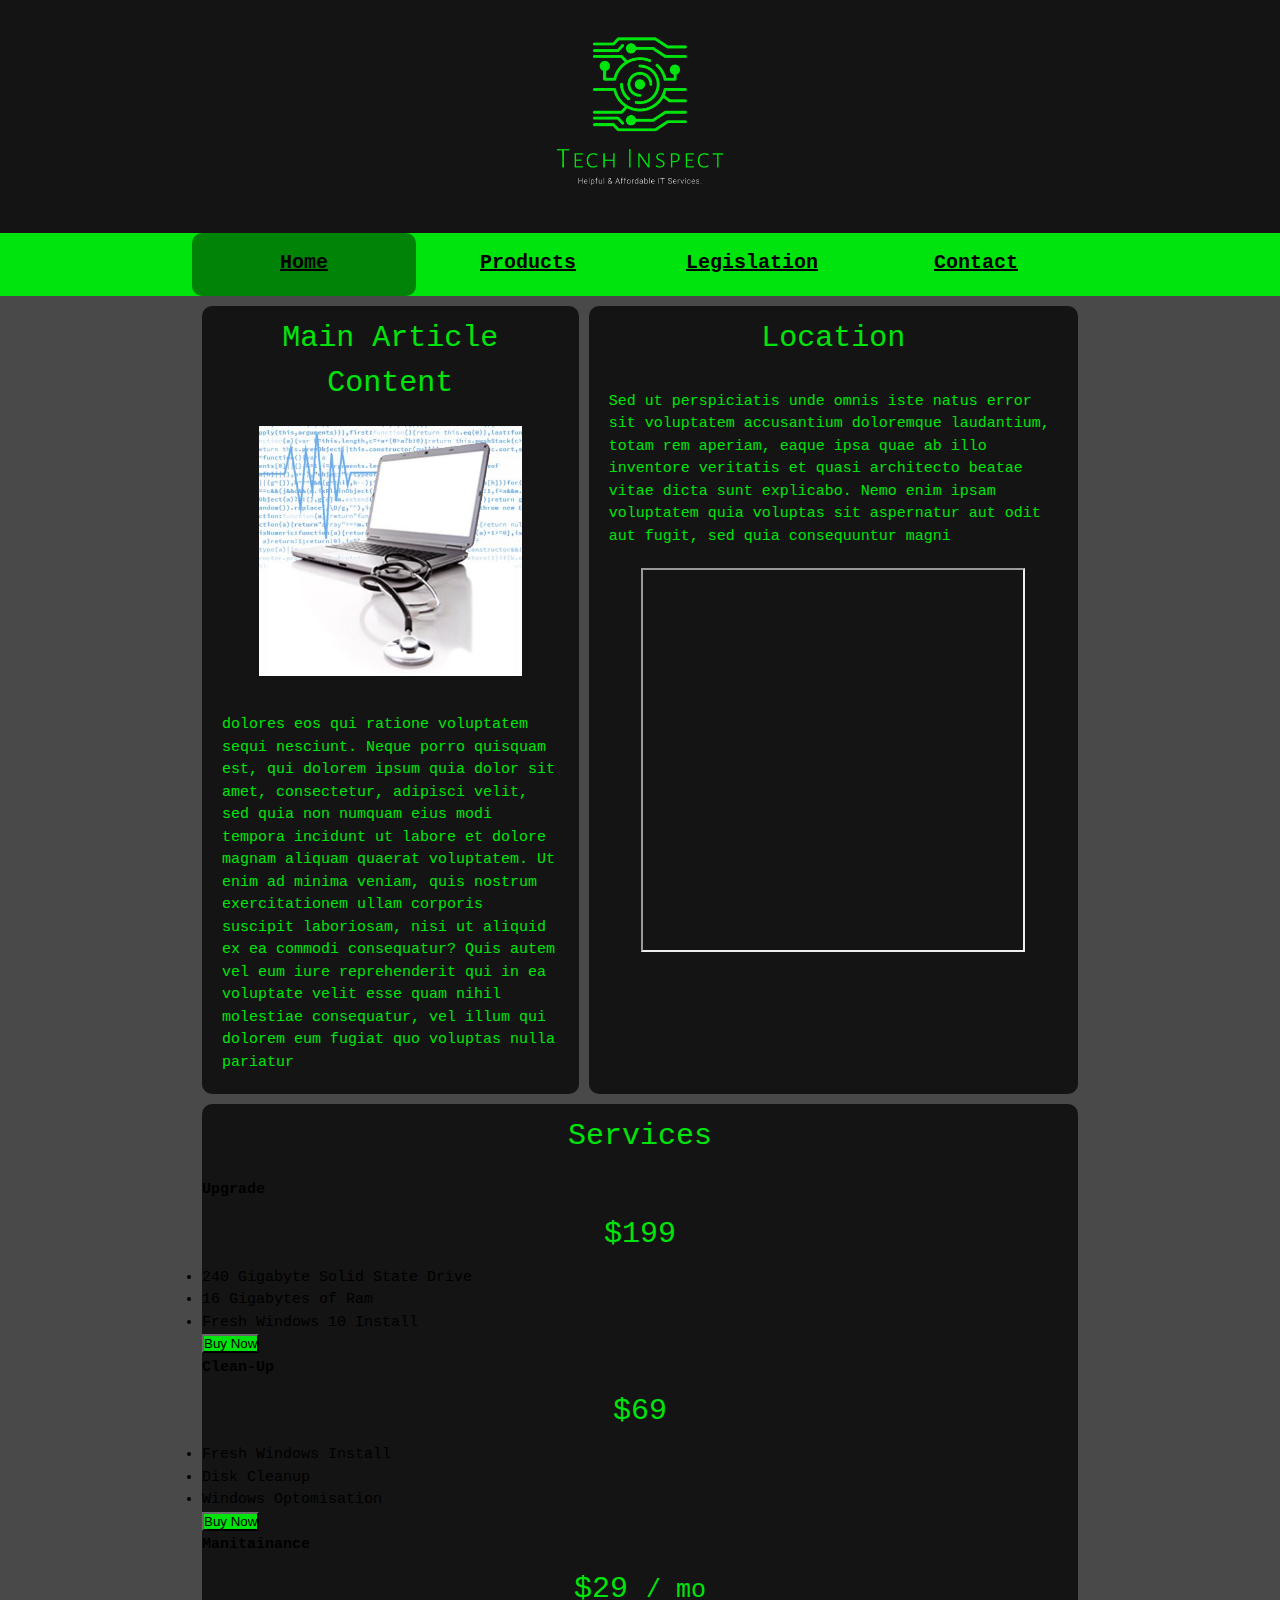
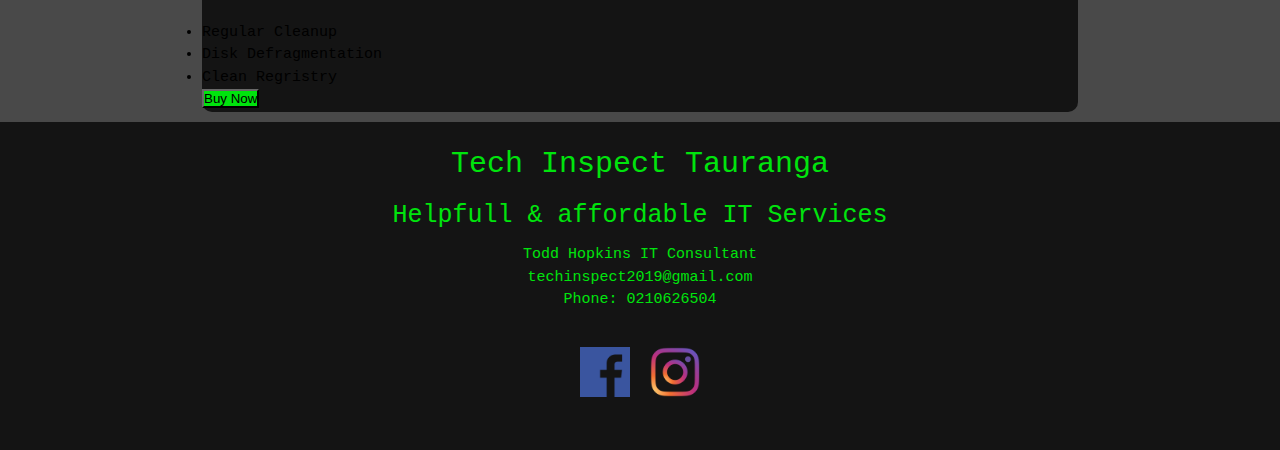
<file: Part_B/index.html>
<!DOCTYPE html>
<html lang="en">
<head>
    <meta charset="UTF-8">
    <meta name="viewport" content="width=device-width, initial-scale=1.0">
    <meta http-equiv="X-UA-Compatible" content="ie=edge">
    <meta name="Author" content="Todd Hopkins">
    <meta name="Description" content="Online Discount Electronics Store">
    <link rel="stylesheet" href="https://stackpath.bootstrapcdn.com/bootstrap/4.1.3/css/bootstrap.min.css" integrity="sha384-MCw98/SFnGE8fJT3GXwEOngsV7Zt27NXFoaoApmYm81iuXoPkFOJwJ8ERdknLPMO" crossorigin="anonymous">
    <link rel="stylesheet" href="css/style.css" type="text/css" />
    <title>Template 1</title>
</head>
<body>
<header>

    <div class="branding">
        <img id="banner" src="./img/banner.png" alt="banner">
        <img id="banner2" src="./img/banner2.png" alt="banner">
    </div>
    
    <nav>  <ul>
        <li id="current"><a href=index.html>Home</a></li>
        <li><a href=page2.html>Products</a> </li>
        <li><a href=page3.html>Legislation</a> </li>
        <li><a href=page4.html>Contact</a> </li>
    </ul>
  
    </nav> 
</header> 
<section>
        <div class="container1">
            <div class="content2">
               <div class="box1"><h1>Main Article Content</h1> <img id='image1' src="./img/COMP.jpg" alt="computer repair"><p>dolores eos qui ratione voluptatem sequi nesciunt. Neque porro quisquam est, qui dolorem ipsum quia dolor sit amet, consectetur, adipisci velit, sed quia non numquam eius modi tempora incidunt ut labore et dolore magnam aliquam quaerat voluptatem. Ut enim ad minima veniam, quis nostrum exercitationem ullam corporis suscipit laboriosam, nisi ut aliquid ex ea commodi consequatur? Quis autem vel eum iure reprehenderit qui in ea voluptate velit esse quam nihil molestiae consequatur, vel illum qui dolorem eum fugiat quo voluptas nulla pariatur</p></div>
               <div class="box2"><h1>Location</h1> <p>Sed ut perspiciatis unde omnis iste natus error sit voluptatem accusantium doloremque laudantium, totam rem aperiam, eaque ipsa quae ab illo inventore veritatis et quasi architecto beatae vitae dicta sunt explicabo. Nemo enim ipsam voluptatem quia voluptas sit aspernatur aut odit aut fugit, sed quia consequuntur magni </p> <div class="map1"><iframe id="map1" src="https://www.google.com/maps/embed?pb=!1m10!1m8!1m3!1d19475.134595908825!2d176.16562179213102!3d-37.69583092496607!3m2!1i1024!2i768!4f13.1!5e0!3m2!1sen!2snz!4v1553819328728!5m2!1sen!2snz"  allowfullscreen></iframe></div> </div>
               <div class="box3"><h1>Services</h1>
                    <div class="container">
                            <div class="card-deck mb-3 text-center">
                              <div class="card mb-4 shadow-sm">
                                <div class="card-header">
                                  <h4 class="my-0 font-weight-normal">Upgrade</h4>
                                </div>
                                <div class="card-body">
                                  <h1 class="card-title pricing-card-title">$199<small class="text-muted"></small></h1>
                                  <ul class="list-unstyled mt-3 mb-4">
                                    <li>240 Gigabyte Solid State Drive</li>
                                    <li>16 Gigabytes of Ram</li>
                                    <li>Fresh Windows 10 Install</li>
                               
                                  </ul>
                                  <button type="button" class="btn btn-lg btn-block btn-primary">Buy Now</button>
                                </div>
                              </div>
                              <div class="card mb-4 shadow-sm">
                                <div class="card-header">
                                  <h4 class="my-0 font-weight-normal">Clean-Up</h4>
                                </div>
                                <div class="card-body">
                                  <h1 class="card-title pricing-card-title">$69 <small class="text-muted"></small></h1>
                                  <ul class="list-unstyled mt-3 mb-4">
                                    <li>Fresh Windows Install</li>
                                    <li>Disk Cleanup </li>
                                    <li>Windows Optomisation</li>
                                 
                                  </ul>
                                  <button type="button" class="btn btn-lg btn-block btn-primary">Buy Now</button>
                                </div>
                              </div>
                              <div class="card mb-4 shadow-sm">
                                <div class="card-header">
                                  <h4 class="my-0 font-weight-normal">Manitainance</h4>
                                </div>
                                <div class="card-body">
                                  <h1 class="card-title pricing-card-title">$29 <small class="text-muted">/ mo</small></h1>
                                  <ul class="list-unstyled mt-3 mb-4">
                                    <li>Regular Cleanup</li>
                                    <li>Disk Defragmentation</li>
                                    <li>Clean Regristry</li>
                              
                                  </ul>
                                  <button type="button" class="btn btn-lg btn-block btn-primary">Buy Now</button>
                                </div>
                              </div>
                            </div>
                          
                           
                          </div>
               </div>
              
           
            </div>
        </div>
     </section>
<footer>
    
        <div class="FooterInfo">
            <h1 class=footbox1>Tech Inspect Tauranga </h1>
            <h2 class=footbox2>Helpfull & affordable IT Services</h2>
            <p class=footbox3>Todd Hopkins IT Consultant<br>techinspect2019@gmail.com<br>Phone: 0210626504</p>
            <p> <a href="www.facebook.com/savyit"><img class="icons" src="./img/fbk.png" alt="Facebook"></a> <a href=""><img class="icons" src="./img/igm.png" alt="Instagram"></a> </p>
           


        </div>
  
</footer>
<script src="https://code.jquery.com/jquery-3.3.1.slim.min.js" integrity="sha384-q8i/X+965DzO0rT7abK41JStQIAqVgRVzpbzo5smXKp4YfRvH+8abtTE1Pi6jizo" crossorigin="anonymous"></script>
<script src="https://cdnjs.cloudflare.com/ajax/libs/popper.js/1.14.7/umd/popper.min.js" integrity="sha384-UO2eT0CpHqdSJQ6hJty5KVphtPhzWj9WO1clHTMGa3JDZwrnQq4sF86dIHNDz0W1" crossorigin="anonymous"></script>
<script src="https://stackpath.bootstrapcdn.com/bootstrap/4.3.1/js/bootstrap.min.js" integrity="sha384-JjSmVgyd0p3pXB1rRibZUAYoIIy6OrQ6VrjIEaFf/nJGzIxFDsf4x0xIM+B07jRM" crossorigin="anonymous"></script>

</body>
</file>
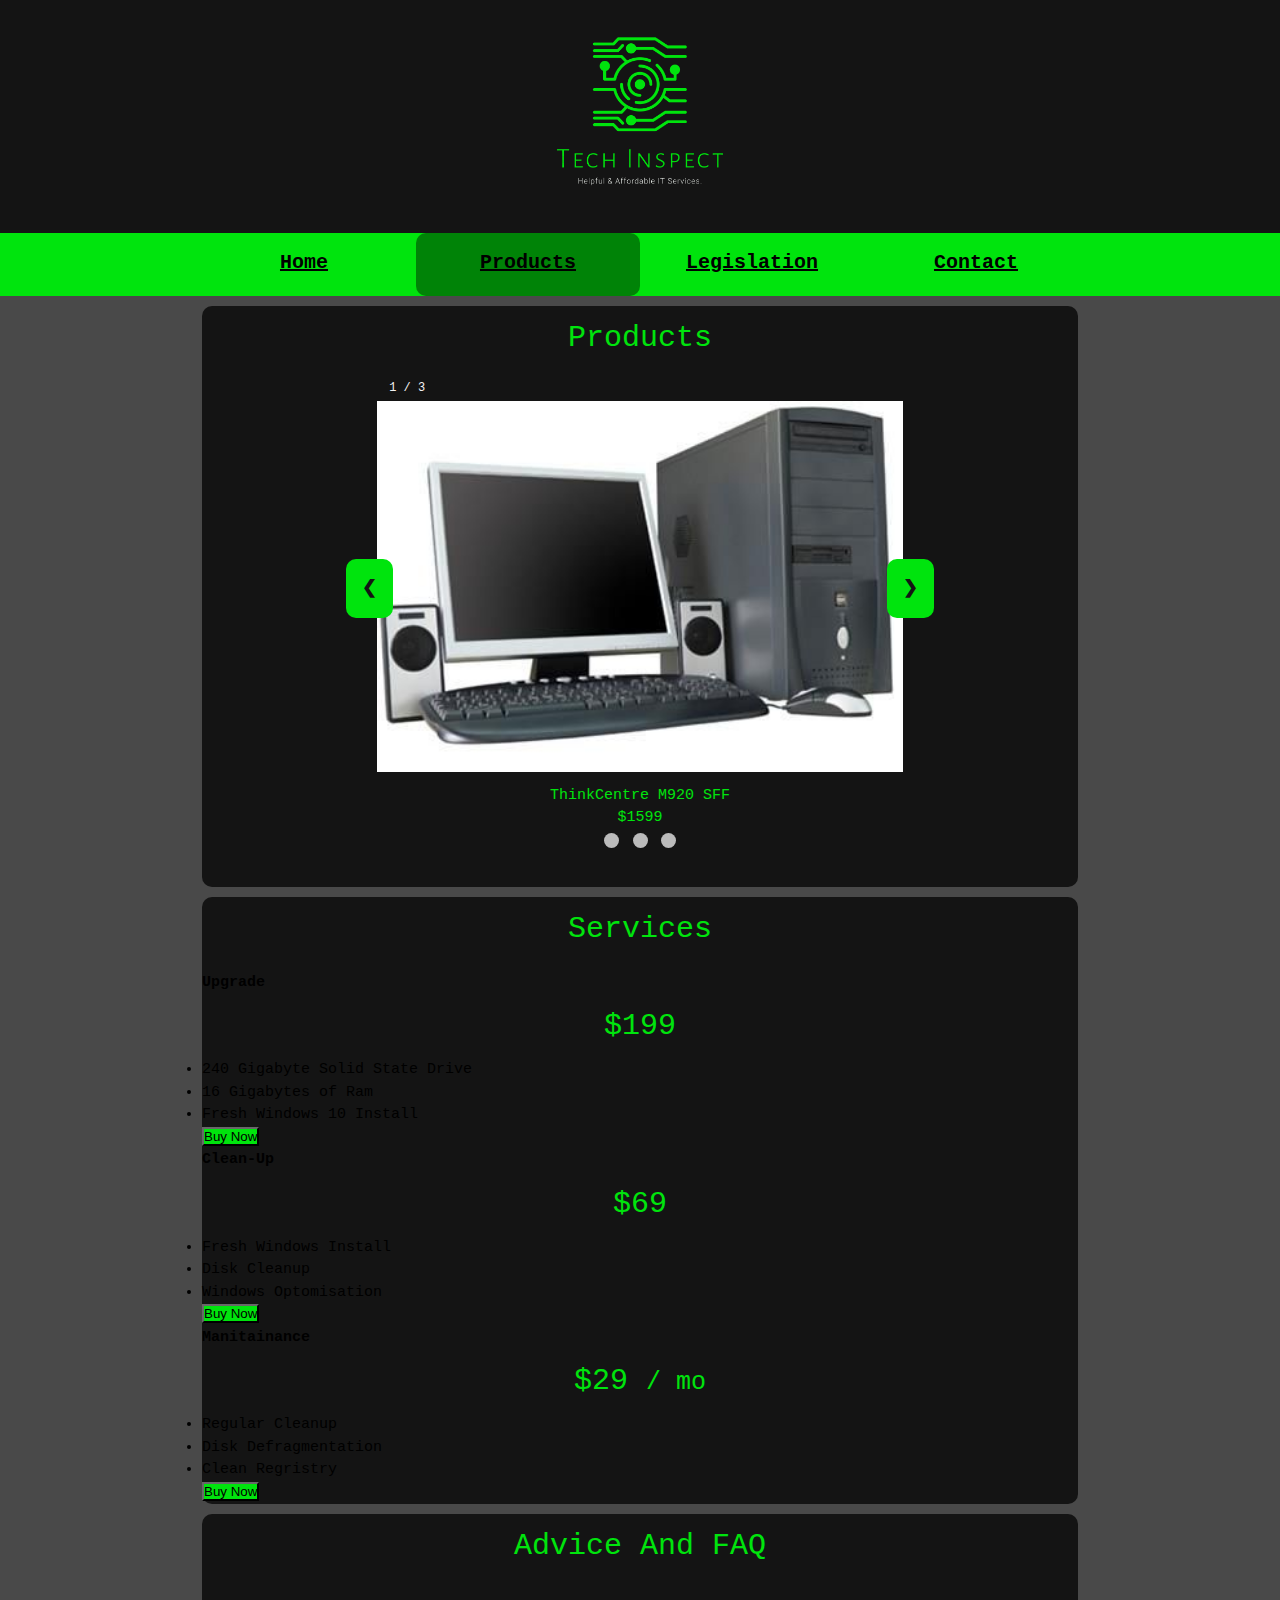
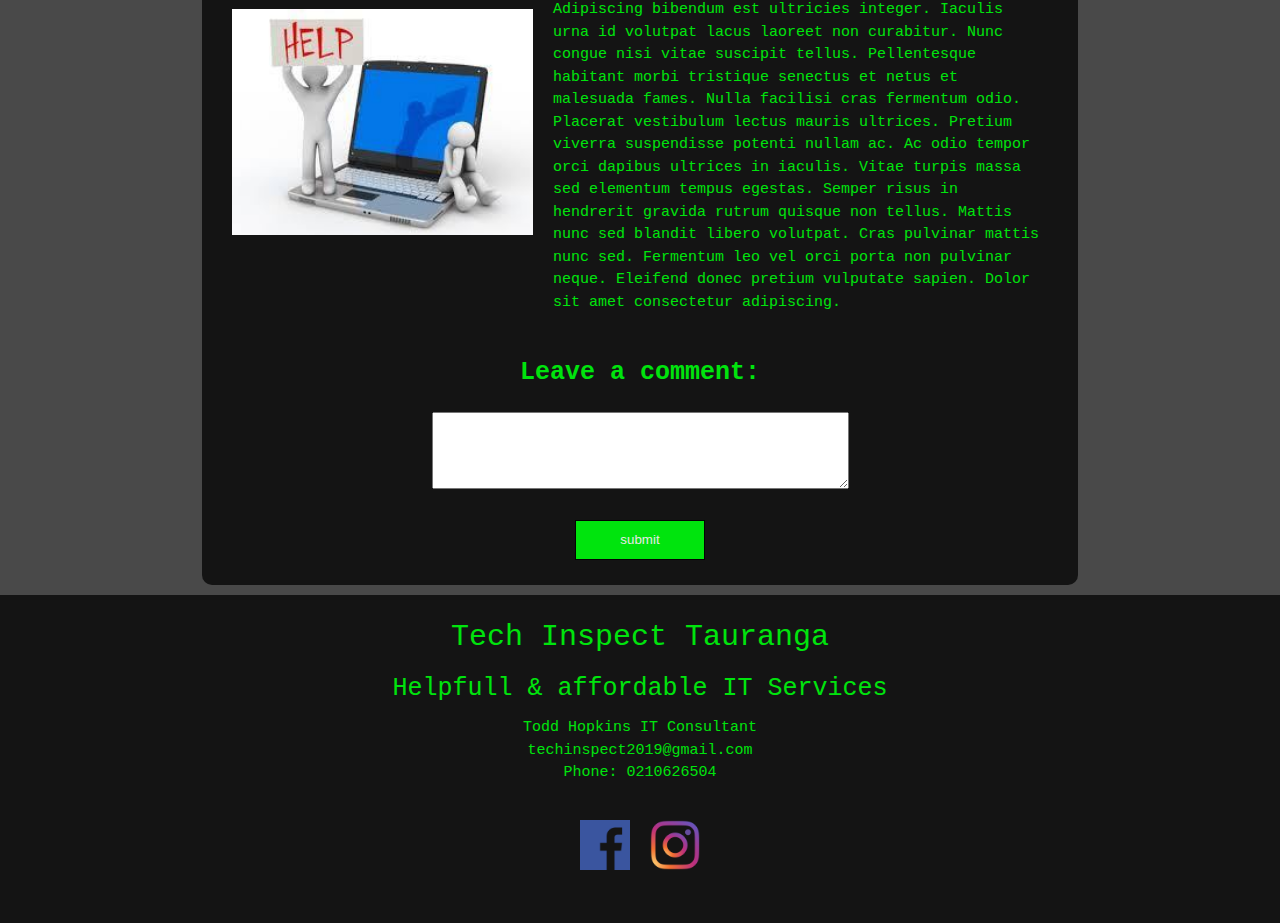
<file: Part_B/page2.html>
<!DOCTYPE html>
<html lang="en">

<head>
        <meta charset="UTF-8">
        <meta name="viewport" content="width=device-width, initial-scale=1.0">
        <meta http-equiv="X-UA-Compatible" content="ie=edge">
        <meta name="Author" content="Todd Hopkins">
        <meta name="Description" content="Online Discount Electronics Store">
        <link rel="stylesheet" href="https://stackpath.bootstrapcdn.com/bootstrap/4.1.3/css/bootstrap.min.css" integrity="sha384-MCw98/SFnGE8fJT3GXwEOngsV7Zt27NXFoaoApmYm81iuXoPkFOJwJ8ERdknLPMO" crossorigin="anonymous">
        <link rel="stylesheet" href="css/style.css" type="text/css" />
        <title>Template 2</title>
</head>

<body>
    <header>

        <div class="branding">
            <img id="banner" src="./img/banner.png" alt="banner">
            <img id="banner2" src="./img/banner2.png" alt="banner">
        </div>

        <nav>
                <ul>
                        <li><a href=index.html>Home</a></li>
                        <li id="current"><a href=page2.html>Products</a> </li>
                        <li><a href=page3.html>Legislation</a> </li>
                        <li><a href=page4.html>Contact</a> </li>
                    </ul>
   
        </nav>
    </header>

    <section>
        <div class="container1">
            <div class="content3">
                <div class="box1">
                    <h1>Products</h1>
                    <div class="slideshow-container1">

                        <!-- Full-width images with number and caption text -->
                        <div class="mySlides1 fade1">
                            <div class="numbertext1">1 / 3</div>
                            <img src="./img/img1.jpg" alt="Computer 1" style="width:100%">
                            <div class="text1">ThinkCentre M920 SFF <br>$1599</div>
                        </div>

                        <div class="mySlides1 fade1">
                            <div class="numbertext1">2 / 3</div>
                            <img src="./img/img2.jpg" alt="Computer 2" style="width:100%">
                            <div class="text1">CORE i7 9th Gen <br>$1399</div>
                        </div>

                        <div class="mySlides1 fade1">
                            <div class="numbertext1">3 / 3</div>
                            <img src="./img/img3.jpg" alt="Computer 3" style="width:100%">
                            <div class="text1">ASUS ROG Huracan Gaming PC
                                <br>$1999</div>
                        </div>

                        <!-- Next and previous buttons -->
                        <a class="prev1" onclick="plusSlides(-1)">&#10094;</a>
                        <a class="next1" onclick="plusSlides(1)">&#10095;</a>
                    </div>
                    <br>

                    <!-- The dots/circles -->
                    <div style="text-align:center">
                        <span class="dot1" onclick="currentSlide(1)"></span>
                        <span class="dot1" onclick="currentSlide(2)"></span>
                        <span class="dot1" onclick="currentSlide(3)"></span>
                    </div>
                </div>
                <div class="box2">
                    <h1>Services</h1>
                    <div class="container">
                        <div class="card-deck mb-3 text-center">
                            <div class="card mb-4 shadow-sm">
                                <div class="card-header">
                                    <h4 class="my-0 font-weight-normal">Upgrade</h4>
                                </div>
                                <div class="card-body">
                                    <h1 class="card-title pricing-card-title">$199<small class="text-muted"></small>
                                    </h1>
                                    <ul class="list-unstyled mt-3 mb-4">
                                        <li>240 Gigabyte Solid State Drive</li>
                                        <li>16 Gigabytes of Ram</li>
                                        <li>Fresh Windows 10 Install</li>

                                    </ul>
                                    <button type="button" class="btn btn-lg btn-block btn-primary">Buy Now</button>
                                </div>
                            </div>
                            <div class="card mb-4 shadow-sm">
                                <div class="card-header">
                                    <h4 class="my-0 font-weight-normal">Clean-Up</h4>
                                </div>
                                <div class="card-body">
                                    <h1 class="card-title pricing-card-title">$69 <small class="text-muted"></small>
                                    </h1>
                                    <ul class="list-unstyled mt-3 mb-4">
                                        <li>Fresh Windows Install</li>
                                        <li>Disk Cleanup </li>
                                        <li>Windows Optomisation</li>

                                    </ul>
                                    <button type="button" class="btn btn-lg btn-block btn-primary">Buy Now</button>
                                </div>
                            </div>
                            <div class="card mb-4 shadow-sm">
                                <div class="card-header">
                                    <h4 class="my-0 font-weight-normal">Manitainance</h4>
                                </div>
                                <div class="card-body">
                                    <h1 class="card-title pricing-card-title">$29 <small class="text-muted">/ mo</small>
                                    </h1>
                                    <ul class="list-unstyled mt-3 mb-4">
                                        <li>Regular Cleanup</li>
                                        <li>Disk Defragmentation</li>
                                        <li>Clean Regristry</li>

                                    </ul>
                                    <button type="button" class="btn btn-lg btn-block btn-primary">Buy Now</button>
                                </div>
                            </div>
                        </div>

                      
                    </div>
                </div>
                <div class="box3">
                    <h1>Advice And FAQ</h1>
                    <div class="para1">
                            <img src="./img/help.jpg"  alt="help">
                        <p>Adipiscing bibendum est ultricies integer. Iaculis urna id volutpat lacus laoreet non
                            curabitur. Nunc congue nisi vitae suscipit tellus. Pellentesque habitant morbi tristique
                            senectus et netus et malesuada fames. Nulla facilisi cras fermentum odio. Placerat
                            vestibulum lectus mauris ultrices. Pretium viverra suspendisse potenti nullam ac. Ac odio
                            tempor orci dapibus ultrices in iaculis. Vitae turpis massa sed elementum tempus egestas.
                            Semper risus in hendrerit gravida rutrum quisque non tellus. Mattis nunc sed blandit libero
                            volutpat. Cras pulvinar mattis nunc sed. Fermentum leo vel orci porta non pulvinar neque.
                            Eleifend donec pretium vulputate sapien. Dolor sit amet consectetur adipiscing.</p>
                            
                          

                    </div>
                    <div id="center">

                    <h2>Leave a comment:</h2>
                    <form name="form2" class="form2" action="submit" method="POST" >
                    <textarea name="comment" id="textarea1" cols="50" rows="5"></textarea>
                    <textarea name="comment" id="textarea2" cols="20" rows="5"></textarea><br> <br>
                    <input type="button" class="button2" value="submit" onClick="">
                    </form>
                    </div>
                </div>
             

            </div>
        </div>
    </section>
    <script src="./js/script.js"></script>

    <footer>

        <div class="FooterInfo">
            <h1 class=footbox1>Tech Inspect Tauranga </h1>
            <h2 class=footbox2>Helpfull & affordable IT Services</h2>
            <p class=footbox3>Todd Hopkins IT Consultant<br>techinspect2019@gmail.com<br>Phone: 0210626504</p>
            <p> <a href="www.facebook.com/savyit"><img class="icons" src="./img/fbk.png" alt="Facebook"></a> <a
                    href=""><img class="icons" src="./img/igm.png" alt="Instagram"></a> </p>



        </div>

    </footer>


</body>
</file>
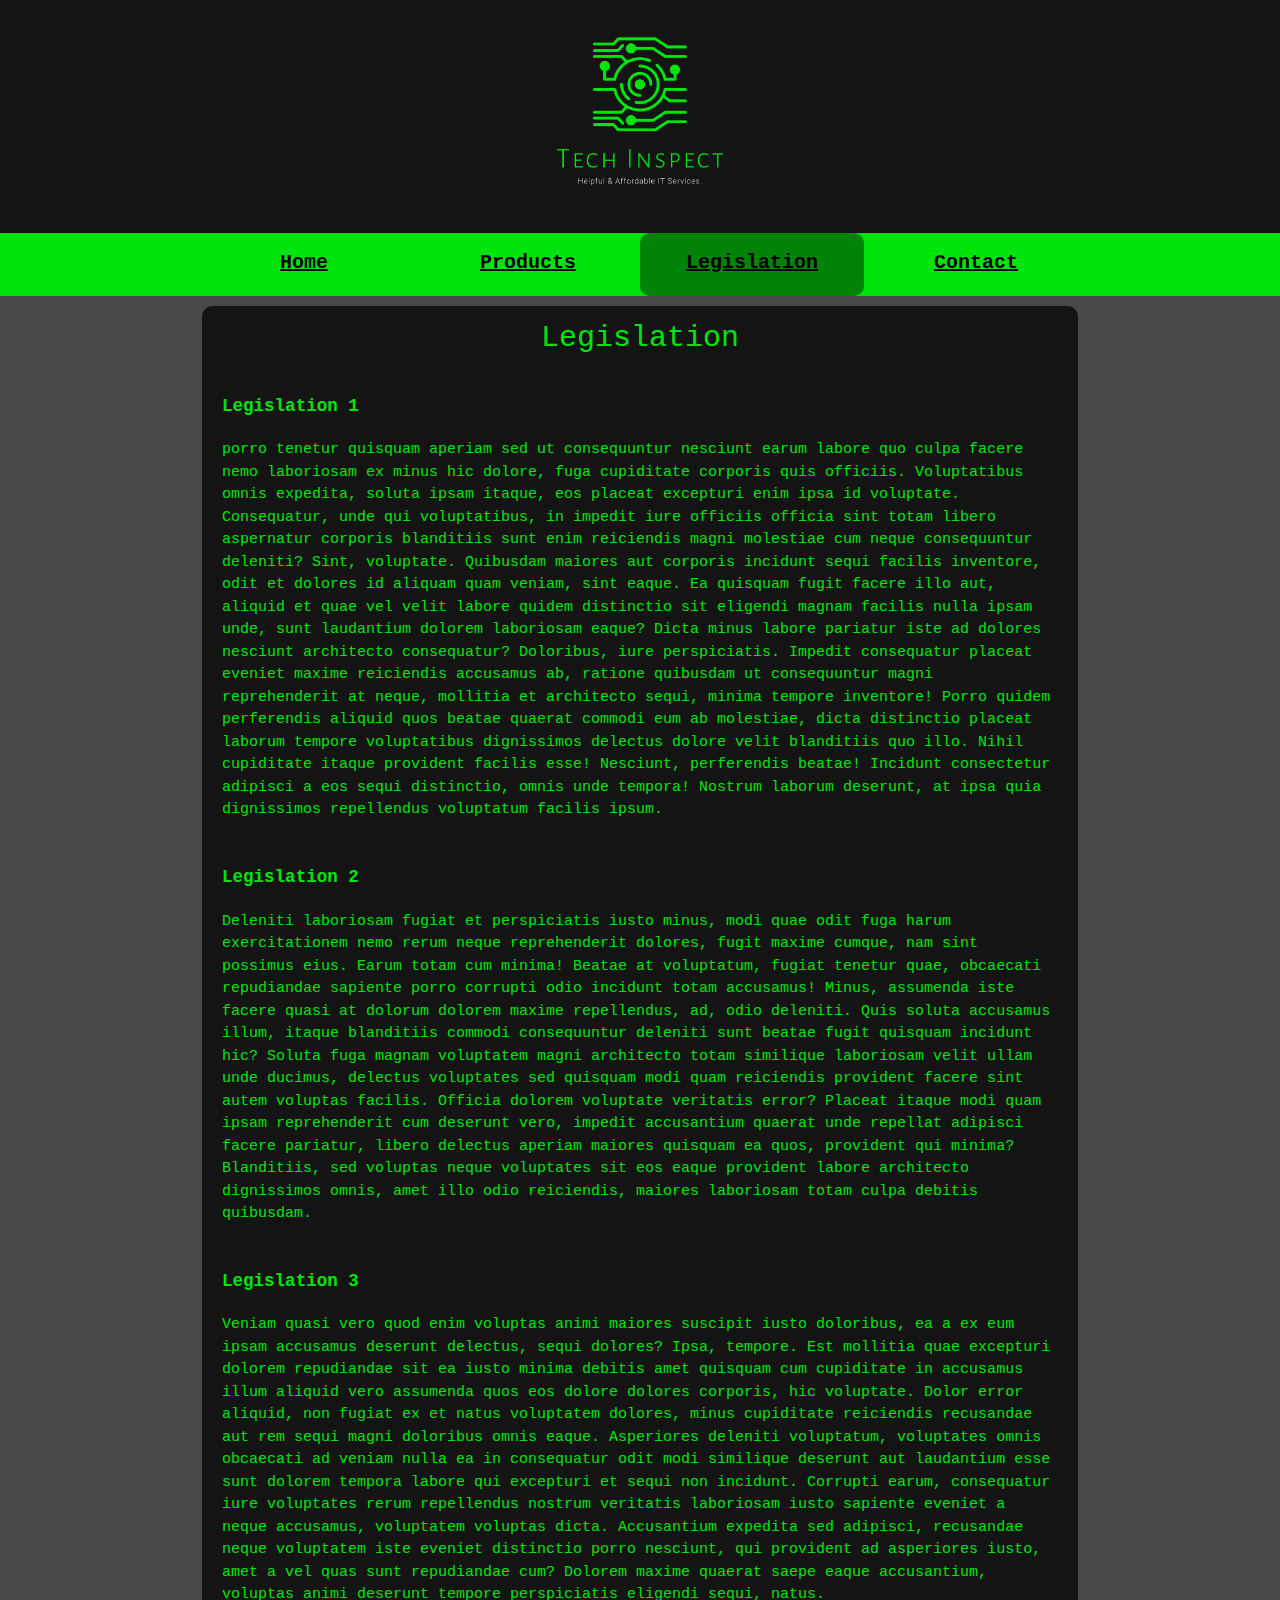
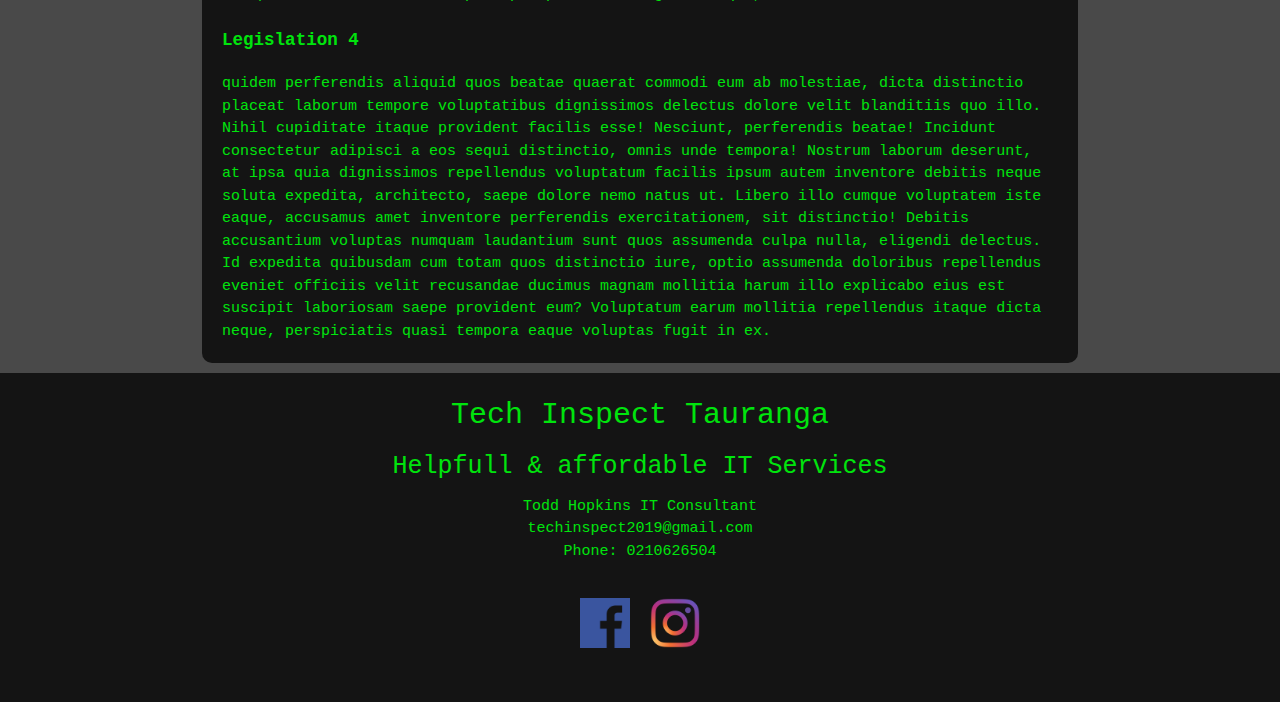
<file: Part_B/page3.html>
<!DOCTYPE html>
<html lang="en">

<head>
    <meta charset="UTF-8">
    <meta name="viewport" content="width=device-width, initial-scale=1.0">
    <meta http-equiv="X-UA-Compatible" content="ie=edge">
    <meta name="Author" content="Todd Hopkins">
    <meta name="Description" content="Online Discount Electronics Store">
    <link rel="stylesheet" href="https://stackpath.bootstrapcdn.com/bootstrap/4.1.3/css/bootstrap.min.css" integrity="sha384-MCw98/SFnGE8fJT3GXwEOngsV7Zt27NXFoaoApmYm81iuXoPkFOJwJ8ERdknLPMO" crossorigin="anonymous">
    <link rel="stylesheet" href="css/style.css" type="text/css" />
    <title>Template 3</title>
</head>

<body>
  <header>

    <div class="branding">
      <img id="banner" src="./img/banner.png" alt="banner">
      <img id="banner2" src="./img/banner2.png" alt="banner">
    </div>

    <nav>
      <ul>
        <li><a href=index.html>Home</a></li>
        <li><a href=page2.html>Products</a> </li>
        <li id="current"><a href=page3.html>Legislation</a> </li>
        <li><a href=page4.html>Contact</a> </li>
      </ul>
 
    </nav>
  </header>

  <section>
    <div class="container1">
      <div class="content1">
        <div class="box1">
          <h1>Legislation</h1><br>

          <h3>Legislation 1</h3>
<p> porro tenetur quisquam aperiam sed ut consequuntur nesciunt earum labore quo culpa facere nemo laboriosam ex
              minus hic dolore, fuga cupiditate corporis quis officiis. Voluptatibus omnis expedita, soluta ipsam itaque,
              eos placeat excepturi enim ipsa id voluptate. Consequatur, unde qui voluptatibus, in impedit iure officiis
              officia sint totam libero aspernatur corporis blanditiis sunt enim reiciendis magni molestiae cum neque
              consequuntur deleniti? Sint, voluptate. Quibusdam maiores aut corporis incidunt sequi facilis inventore,
              odit et dolores id aliquam quam veniam, sint eaque. Ea quisquam fugit facere illo aut, aliquid et quae vel
              velit labore quidem distinctio sit eligendi magnam facilis nulla ipsam unde, sunt laudantium dolorem
              laboriosam eaque? Dicta minus labore pariatur iste ad dolores nesciunt architecto consequatur? Doloribus,
              iure perspiciatis. Impedit consequatur placeat eveniet maxime reiciendis accusamus ab, ratione quibusdam ut
              consequuntur magni reprehenderit at neque, mollitia et architecto sequi, minima tempore inventore! Porro
              quidem perferendis aliquid quos beatae quaerat commodi eum ab molestiae, dicta distinctio placeat laborum
              tempore voluptatibus dignissimos delectus dolore velit blanditiis quo illo. Nihil cupiditate itaque
              provident facilis esse! Nesciunt, perferendis beatae! Incidunt consectetur adipisci a eos sequi distinctio,
              omnis unde tempora! Nostrum laborum deserunt, at ipsa quia dignissimos repellendus voluptatum facilis ipsum.
        </p>
              <br>
              <h3>Legislation 2</h3>
          <p>Deleniti laboriosam fugiat et perspiciatis iusto minus, modi quae odit fuga harum exercitationem nemo rerum
              neque reprehenderit dolores, fugit maxime cumque, nam sint possimus eius. Earum totam cum minima! Beatae at
              voluptatum, fugiat tenetur quae, obcaecati repudiandae sapiente porro corrupti odio incidunt totam
              accusamus! Minus, assumenda iste facere quasi at dolorum dolorem maxime repellendus, ad, odio deleniti. Quis
              soluta accusamus illum, itaque blanditiis commodi consequuntur deleniti sunt beatae fugit quisquam incidunt
              hic? Soluta fuga magnam voluptatem magni architecto totam similique laboriosam velit ullam unde ducimus,
              delectus voluptates sed quisquam modi quam reiciendis provident facere sint autem voluptas facilis. Officia
              dolorem voluptate veritatis error? Placeat itaque modi quam ipsam reprehenderit cum deserunt vero, impedit
              accusantium quaerat unde repellat adipisci facere pariatur, libero delectus aperiam maiores quisquam ea
              quos, provident qui minima? Blanditiis, sed voluptas neque voluptates sit eos eaque provident labore
              architecto dignissimos omnis, amet illo odio reiciendis, maiores laboriosam totam culpa debitis quibusdam.
         </p><br>
              <h3>Legislation 3</h3>
              <p>Veniam quasi vero quod enim voluptas animi maiores suscipit iusto doloribus, ea a ex eum ipsam accusamus
            deserunt delectus, sequi dolores? Ipsa, tempore. Est mollitia quae excepturi dolorem repudiandae sit ea
            iusto minima debitis amet quisquam cum cupiditate in accusamus illum aliquid vero assumenda quos eos dolore
            dolores corporis, hic voluptate. Dolor error aliquid, non fugiat ex et natus voluptatem dolores, minus
            cupiditate reiciendis recusandae aut rem sequi magni doloribus omnis eaque. Asperiores deleniti voluptatum,
            voluptates omnis obcaecati ad veniam nulla ea in consequatur odit modi similique deserunt aut laudantium
            esse sunt dolorem tempora labore qui excepturi et sequi non incidunt. Corrupti earum, consequatur iure
            voluptates rerum repellendus nostrum veritatis laboriosam iusto sapiente eveniet a neque accusamus,
            voluptatem voluptas dicta. Accusantium expedita sed adipisci, recusandae neque voluptatem iste eveniet
            distinctio porro nesciunt, qui provident ad asperiores iusto, amet a vel quas sunt repudiandae cum? Dolorem
            maxime quaerat saepe eaque accusantium, voluptas animi deserunt tempore perspiciatis eligendi sequi, natus.
            
            </p>
            <h3>Legislation 4</h3>
          <p>      quidem perferendis aliquid quos beatae quaerat commodi eum ab molestiae, dicta distinctio placeat laborum
              tempore voluptatibus dignissimos delectus dolore velit blanditiis quo illo. Nihil cupiditate itaque
              provident facilis esse! Nesciunt, perferendis beatae! Incidunt consectetur adipisci a eos sequi distinctio,
              omnis unde tempora! Nostrum laborum deserunt, at ipsa quia dignissimos repellendus voluptatum facilis ipsum
              autem inventore debitis neque soluta expedita, architecto, saepe dolore nemo natus ut. Libero illo cumque
              voluptatem iste eaque, accusamus amet inventore perferendis exercitationem, sit distinctio! Debitis
              accusantium voluptas numquam laudantium sunt quos assumenda culpa nulla, eligendi delectus. Id expedita
              quibusdam cum totam quos distinctio iure, optio assumenda doloribus repellendus eveniet officiis velit
              recusandae ducimus magnam mollitia harum illo explicabo eius est suscipit laboriosam saepe provident eum?
              Voluptatum earum mollitia repellendus itaque dicta neque, perspiciatis quasi tempora eaque voluptas fugit in
              ex.</p>
        </div>


      </div>
    </div>

  </section>
  <footer>

    <div class="FooterInfo">
      <h1 class=footbox1>Tech Inspect Tauranga </h1>
      <h2 class=footbox2>Helpfull & affordable IT Services</h2>
      <p class=footbox3>Todd Hopkins IT Consultant<br>techinspect2019@gmail.com<br>Phone: 0210626504</p>
      <p> <a href="www.facebook.com/savyit"><img class="icons" src="./img/fbk.png" alt="Facebook"></a> <a href=""><img
            class="icons" src="./img/igm.png" alt="Instagram"></a> </p>



    </div>

  </footer>
  <script src="https://code.jquery.com/jquery-3.3.1.slim.min.js"
    integrity="sha384-q8i/X+965DzO0rT7abK41JStQIAqVgRVzpbzo5smXKp4YfRvH+8abtTE1Pi6jizo"
    crossorigin="anonymous"></script>
  <script src="https://cdnjs.cloudflare.com/ajax/libs/popper.js/1.14.7/umd/popper.min.js"
    integrity="sha384-UO2eT0CpHqdSJQ6hJty5KVphtPhzWj9WO1clHTMGa3JDZwrnQq4sF86dIHNDz0W1"
    crossorigin="anonymous"></script>
  <script src="https://stackpath.bootstrapcdn.com/bootstrap/4.3.1/js/bootstrap.min.js"
    integrity="sha384-JjSmVgyd0p3pXB1rRibZUAYoIIy6OrQ6VrjIEaFf/nJGzIxFDsf4x0xIM+B07jRM"
    crossorigin="anonymous"></script>
</body>
</file>
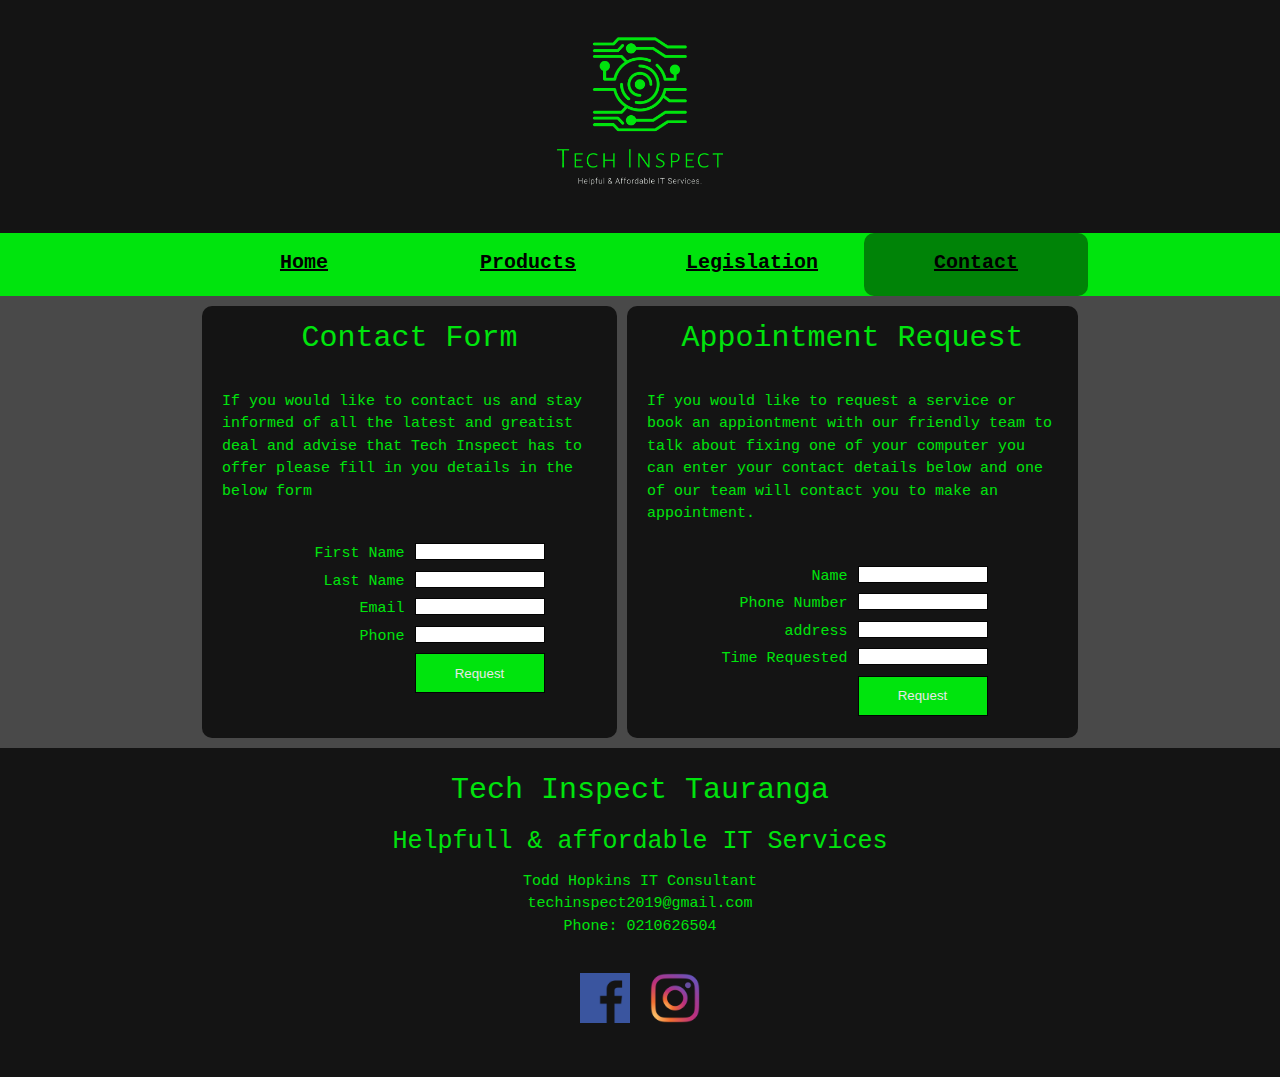
<file: Part_B/page4.html>
<!DOCTYPE html>
<html lang="en">
<head>
    <meta charset="UTF-8">
    <meta name="viewport" content="width=device-width, initial-scale=1.0">
    <meta http-equiv="X-UA-Compatible" content="ie=edge">
    <meta name="Author" content="Todd Hopkins">
    <meta name="Description" content="Online Discount Electronics Store">
    <link rel="stylesheet" href="https://stackpath.bootstrapcdn.com/bootstrap/4.1.3/css/bootstrap.min.css" integrity="sha384-MCw98/SFnGE8fJT3GXwEOngsV7Zt27NXFoaoApmYm81iuXoPkFOJwJ8ERdknLPMO" crossorigin="anonymous">
    <link rel="stylesheet" href="css/style.css" type="text/css" />
    <title>Home Page</title>
</head>
<body>
<header>

    <div class="branding">
        <img id="banner" src="./img/banner.png" alt="banner">
        <img id="banner2" src="./img/banner2.png" alt="banner">
    </div>
    
    <nav>
            <ul>
                    <li><a href=index.html>Home</a></li>
                    <li><a href=page2.html>Products</a> </li>
                    <li><a href=page3.html>Legislation</a> </li>
                    <li id="current"><a href=page4.html>Contact</a> </li>
                </ul>
   
    </nav> 
</header> 
<section>
        <div class="container1">
            <div class="content4">
               <div class="box1">
                  <div class="login">
                      
                        <h1>Contact Form</h1>
                        <p>If you would like to contact us and stay informed of all the latest and greatist deal and advise that Tech Inspect has to offer please fill in you details in the below form</p>
                   
                    <form name="form" class="form" method="POST">
                          
                        <div><label>First Name</label></div>
                        <div><input type="text" name="FName" /><br></div>
                        <div><label>Last Name</label></div>
                        <div><input type="text" name="LName" /><br></div>
                        <div><label>Email</label></div>
                        <div><input type="text" name="email" /><br></div>
                        <div><label>Phone</label></div>
                        <div><input type="text" name="Phone" /><br></div>
                        
                        <div></div>
                        <input type="button" class="button" value="Request" onClick="">
                    </form><br class="br">
                
                </div>
               </div>
               <div class="box2">
                    <h1>Appointment Request</h1>
                    <p>If you would like to request a service or book an appiontment with our friendly team to talk about fixing one of your computer you can enter your contact details below and one of our team will contact you to make an appointment.</p>
               
                <form name="form" class="form">
                    <div><label>Name</label></div>
                    <div><input type="text" name="Name" /><br></div>
                    <div><label>Phone Number</label></div>
                    <div><input type="text" name="Phone" /><br></div>
                    <div><label>address</label></div>
                    <div><input type="text" name="Address" /><br></div>
                    <div><label>Time Requested</label></div>
                    <div><input type="text" name="Time" /><br></div>
                    <div></div>
                    <input type="button" class="button" value="Request" onClick="">
                </form><br class="br">
               </div>
             
              
           
            </div>
        </div>
     </section>
<footer>
    
        <div class="FooterInfo">
            <h1 class=footbox1>Tech Inspect Tauranga </h1>
            <h2 class=footbox2>Helpfull & affordable IT Services</h2>
            <p class=footbox3>Todd Hopkins IT Consultant<br>techinspect2019@gmail.com<br>Phone: 0210626504</p>
            <p> <a href="www.facebook.com/savyit"><img class="icons" src="./img/fbk.png" alt="Facebook"></a> <a href=""><img class="icons" src="./img/igm.png" alt="Instagram"></a> </p>
           


        </div>
  
</footer>
<script src="https://code.jquery.com/jquery-3.3.1.slim.min.js" integrity="sha384-q8i/X+965DzO0rT7abK41JStQIAqVgRVzpbzo5smXKp4YfRvH+8abtTE1Pi6jizo" crossorigin="anonymous"></script>
<script src="https://cdnjs.cloudflare.com/ajax/libs/popper.js/1.14.7/umd/popper.min.js" integrity="sha384-UO2eT0CpHqdSJQ6hJty5KVphtPhzWj9WO1clHTMGa3JDZwrnQq4sF86dIHNDz0W1" crossorigin="anonymous"></script>
<script src="https://stackpath.bootstrapcdn.com/bootstrap/4.3.1/js/bootstrap.min.js" integrity="sha384-JjSmVgyd0p3pXB1rRibZUAYoIIy6OrQ6VrjIEaFf/nJGzIxFDsf4x0xIM+B07jRM" crossorigin="anonymous"></script>

</body>
</file>
<file: Part_B/css/style.css>
*{
    padding:0;
    margin:0;
}
:root{
    --MainContainerWidth: 70%;
    --BoxColour:#141414;
    --TechGreen: #00e40d;
    --TechBlack:#141414;
}
body{
    font-family: 'Courier New', Courier, monospace;
    font-size: 15px;
    line-height: 1.5;
    padding: 0;
    margin: 0 ;
 
   
}


#banner {  
  
    width: var(--MainContainerWidth);
   
 
   
}
#banner2 {  
  
    width: var(--MainContainerWidth);
    display:none;
 
   
}
header {
    text-align: center;
    background-color: var(--TechBlack);

}
nav {
   
    background-color:var(--TechGreen);
    text-align: center;
 

}
nav ul li{
    display: inline;
   
    padding-bottom: 18px;
    padding-top: 15px ;
 
}
nav ul {
  
    display: grid;
    grid-template-columns:   1fr 1fr 1fr 1fr ;
    width:var(--MainContainerWidth);
    margin:0 auto;  
    
}
nav a {
    color: black ;
    font-size: 20px; /*colour of nav buttons*/
    font-weight:bold;
}
a:hover {
    color: #030303; /*navigation button hover*/
    text-decoration: none;
    border-radius: 10px;
}
li:hover{
 background-color: #00af09;
 border-radius: 10px;
}
#current {
    background-color:#008307;   
    border-radius: 10px;
}
h1{
    font-size:30px;
    color: var(--TechGreen);
    text-align: center;
    padding:10px;
    font-weight: normal;
    
}
h2{
    font-size: 25px;
    color:var(--TechGreen);
    padding: 20px;
}

p{
    color: var(--TechGreen);
    padding: 20px;

}
h3{
    text-align: left;
    padding:0;
    padding-left:20px;
    color: var(--TechGreen);
    margin:0;
}


.container1 {
    
    background-color: rgb(73, 73, 73);
    color: black;
 
  
    width:100%;

 
}

.form{
    display: grid;
    grid-template-columns: 1fr 1fr;
 
    margin:auto;
    padding-top:20px;
    grid-gap: 5px 10px;
}
.form label{
    float:right;
    color: var(--TechGreen);
}
.form input{
    width:130px;
    float:left;
    border: #030303 1px solid;
}
.form .button{
    background-color: var(--TechGreen);
    height:40px;
    color:#e8e8e8;
    border: #030303 1px solid;

  
}
.form2{
   
    padding-bottom:25px;
}
#textarea2{
    display:none
}
.form2 .button2{
    background-color: var(--TechGreen);
    height:40px;
    color:#e8e8e8;
    border: #030303 1px solid;
    width:130px;
   
   

  

}

.content2{
    display:grid;
    grid-template-areas:
    'box1 box1 box2'
    'box1 box1 box2'
    'box3 box3 box3' ;
    grid-gap: 10px;
   
    width: var(--MainContainerWidth);
    margin:0 auto;
    padding-top:10px;
    padding-left:10px;
    padding-right:10px;
    

   
   
  
    
}
.content2 .map1{
    text-align: center;
    margin-bottom: 20px;

  
  }

.map1 #map1{
    width:30vw;
    height:30vw;

}
#image1{
    width: 70%;
    padding-bottom: 10px;
    padding-top: 10px;
    
}
.content1{
    display:grid;
    grid-template-areas:
    'box1';
    grid-gap: 10px;
    width: var(--MainContainerWidth);
    margin:0 auto;
    padding-top:10px;
    padding-left:10px;
    padding-right:10px;
   
   
    
}
.content3{
    display:grid;
    grid-template-areas:
    'box1'
    'box2'
    'box3';
    grid-gap: 10px;
    width: var(--MainContainerWidth);
    margin:0 auto;
    padding-top:10px;
    padding-left:10px;
    padding-right:10px;
   
   
    
}
.content4{
    display:grid;
    grid-template-areas:
    'box1 box2'
   ;
    grid-gap: 10px;
    width: var(--MainContainerWidth);
    margin:0 auto;
    padding-top:10px;
    padding-left:10px;
    padding-right:10px;
   
   
    
}
#map {
    height:300px ;  /* The height is 400 pixels */
    width: 80%;
    margin:0 auto; /* The width is the width of the web page */
    padding-bottom: 10px;
   }

.content4 .box1, .content4 .box2{
    margin-bottom: 10px;
}
.content1 .box1{
    margin-bottom: 10px;

}

.box1 { 
    grid-area: box1;
    background-color:var(--BoxColour);
    border-radius: 10px;
    text-align: center;
    
   
}
.box1 p{
    text-align: left;
}
.box2 { 
    grid-area: box2;
    background-color:var(--BoxColour);
    border-radius: 10px;
  
}
.box3 { 
    grid-area: box3;
    background-color:var(--BoxColour);
    border-radius: 10px;
    margin-bottom: 10px;

    
}
.container{
    padding-top:10px
}
.container .btn {
    background-color:var(--TechGreen);
    border-color: var(--TechBlack);


 

}
.weatherwidget-io{
    width:80%;
    margin:0 auto;
    margin-bottom:10px;
    margin-top:10px;
    
}
#center{
    text-align: center;
}
.para1{
    display:grid ;
    grid-template-columns: 3fr 5fr;
    padding-left:10px;
    padding-right:10px;
    
}
.para1 img{
    padding-top: 30px;
    width: 100%;
    padding-left:20px;
    
}


footer{
    background-color: var(--TechBlack);
    color:var(--TechGreen);
   
   
}
.FooterInfo{
  
    width:var(--MainContainerWidth);
    margin:0 auto;
    text-align: center;
    padding-top:20px; 
    padding-bottom:20px; 
    display:grid;
    grid-template-areas:
    "footbox1 "
    "footbox2 "
    "footbox3 " ;
    grid-gap: 10px;
   
  
    
}


.footbox1{
    text-align: center;
    grid-area: footbox1;
    font-weight: normal;
    padding:0;
 
}

.footbox2{
    text-align: center;
    grid-area: footbox2;
    font-weight: normal;
    padding:0;
}
.footbox3{
    text-align: center;
    grid-area: footbox3;
    font-weight: normal;
    padding:0;
}
.icons{
    width:50px;
    margin:5px;
}


* {box-sizing:border-box}

/* Slideshow container */
.slideshow-container1 {
    width: 60%;
  position: relative;
  margin: auto;
  padding-top:30px;
  padding-bottom: 10px;

}

/* Hide the images by default */
.mySlides1 {
  display: none;
}

/* Next & previous buttons */
.prev1, .next1 {
  cursor: pointer;
  position: absolute;
  top: 50%;


  margin-top: -22px;
  padding: 16px;
  color: var(--TechBlack);
  
  font-weight: bold;
  font-size: 18px;
  transition: 0.6s ease;
  border-radius: 0 3px 3px 0;
  user-select: none;

}

/* Position the "next button" to the right */
.next1 {
    left: 97%;
  border-radius: 3px 0 0 3px;
  background-color:var(--TechGreen);
  border-radius: 10px;
}
.prev1{
    right:97%;
    background-color:var(--TechGreen);
    border-radius: 10px;
}

/* On hover, add a black background color with a little bit see-through */

/* Caption text */
.text1 {
  color: var(--TechGreen);
  font-size: 15px;
  padding: 8px 12px;
  position: absolute;
  bottom: -47px;
  width: 100%;
  text-align: center;

}

/* Number text (1/3 etc) */
.numbertext1 {
  color: #f2f2f2;
  font-size: 12px;
  padding: 8px 12px;
  position: absolute;
  top: 0;
}

/* The dots/bullets/indicators */
.dot1 {
  cursor: pointer;
  height: 15px;
  width: 15px;
  margin: 0 2px;
  background-color: #bbb;
  border-radius: 50%;
  display: inline-block;
  transition: background-color 0.6s ease;
  margin-bottom: 30px;
  margin-top: 20px
}

.active1, .dot1:hover {
  background-color: #717171;
}

/* Fading animation */


@-webkit-keyframes fade {
  from {opacity: .4} 
  to {opacity: 1}
}

@keyframes fade {
  from {opacity: .4} 
  to {opacity: 1}
}



@media screen and (max-width: 900px){
    :root{
        --MainContainerWidth: 100%;

    }

}
@media screen and (max-width: 650px){
    nav ul li{
        display: inline;
        
        padding-bottom: 13px;
        padding-top: 10px ;
      
    }
    nav a{
        font-size: 15px
    }
footer .FooterInfo{
    font-size: 70%;
}
footer .FooterInfo .footbox1{
    font-size: 250%;
}
footer .FooterInfo .footbox2{
    font-size: 200%;
}
#banner{
    display:none;
}
#banner2 {  
  
    width: 50%;
    display:block;
    margin:0 auto;

 
   
}
p{

    padding: 2px;

}

#image1{
    width: 60%;
}

.content4{
    display:grid;
    grid-template-areas:
    'box1' 
    'box2';
}
.content2{
    display:grid;
    grid-template-areas:
    'box1' 
    'box2'
    'box3';

}
.map1 #map1{
    width:60vw;
    height:60vw;

}
.slideshow-container1{
    width:90%
}
.para1{
    display:grid ;
    grid-template-columns: 1fr;
}
.para1 img{
    padding-top: 30px;
    width: 70%;
    padding-right:10px;
    padding-left: 10px;
    padding-bottom: 20px;
    margin:0 auto;
}
.content1 p{
    padding-left:10px;
    padding-right:10px;
}
.content2 p{
    padding-left:10px;
    padding-right:10px;
}
.content4 p{
    padding-left:10px;
    padding-right:10px;
}
#textarea1{
    display:none
}
#textarea2{
    display:block;
    margin:0 auto;
}


}
</file>
